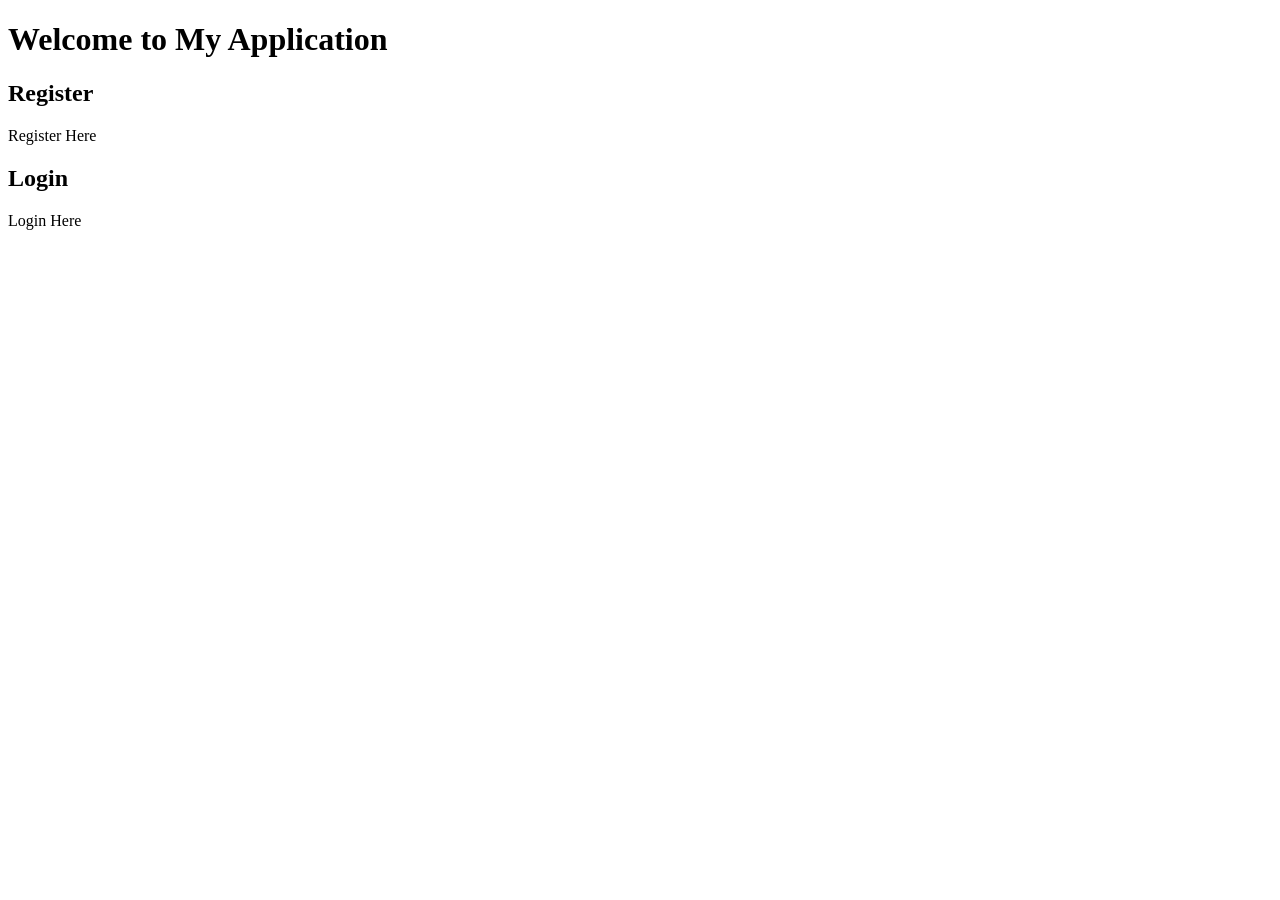
<file: src/main/resources/templates/index.html>
<!DOCTYPE html>
<html lang="en" xmlns:th="http://www.thymeleaf.org">
<head>
    <meta charset="UTF-8">
    <meta name="viewport" content="width=device-width, initial-scale=1.0">
    <title>Home Page</title>
</head>
<body>
    <h1>Welcome to My Application</h1>
    
    <div>
        <h2>Register</h2>
        <p><a th:href="@{/showReg}">Register Here</a></p>
    </div>
    
    <div>
        <h2>Login</h2>
        <p><a th:href="@{/showLogin}">Login Here</a></p>
    </div>
    
</body>
</html>
</file>
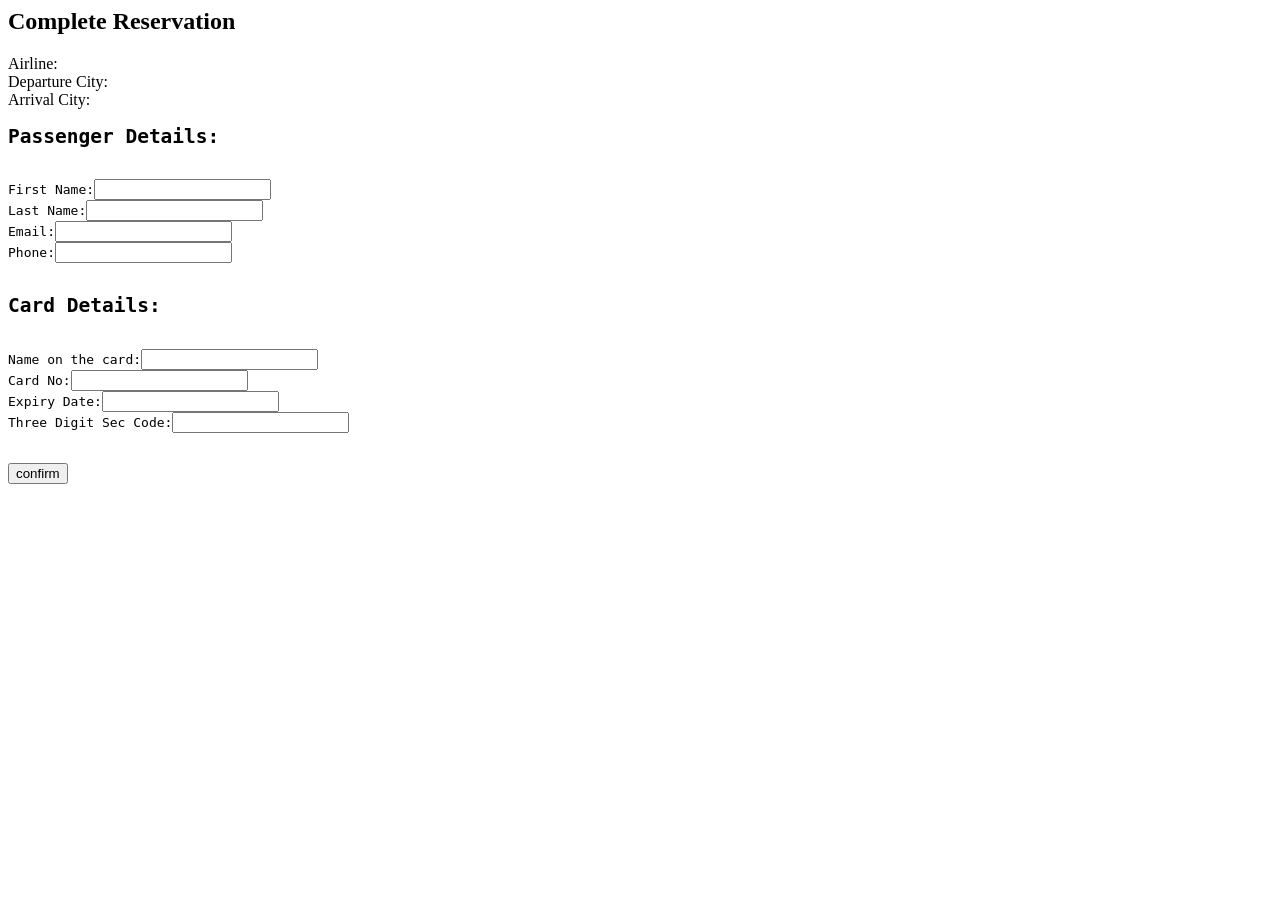
<file: src/main/resources/templates/completeReservation.html>
<html xmlns:th="http://www.thymeleaf.org">

<!DOCTYPE html PUBLIC "-//W3C//DTD HTML 4.01 Transitional//EN" "http://www.w3.org/TR/html4/loose.dtd">
<html>
<head>
<meta http-equiv="Content-Type" content="text/html; charset=UTF-8">
<title>Complete Reservation</title>
 <link rel="stylesheet" type="text/css" th:href="@{css/style.css}">
</head>
<body>
<h2>Complete Reservation</h2>
Airline: <span th:text="${flight.operatingAirlines}"/> <br/>
Departure City:  <span th:text="${flight.departureCity}"/><br/>
Arrival City:<span th:text="${flight.departureCity}"/><br/>

<form action="completeReservation" method="post"/>
<pre>
<h2>Passenger Details:</h2>
First Name:<input type="text" name="passengerFirstName"/>
Last Name:<input type="text" name="passengerLastName"/>
Email:<input type="text" name="passengerEmail"/>
Phone:<input type="text" name="passengerPhone"/>

<h2>Card Details:</h2>
Name on the card:<input type="text" name="nameOnTheCard"/>
Card No:<input type="text" name="cardNumber"/>
Expiry Date:<input type="text" name="expirationDate"/>
Three Digit Sec Code:<input type="text" name="securityCode"/>

<input type="hidden" name="flightId" th:value="${flight.id}"/>
<input type="submit" value="confirm"/>
</pre>
</form>
</body>
</html>
</file>
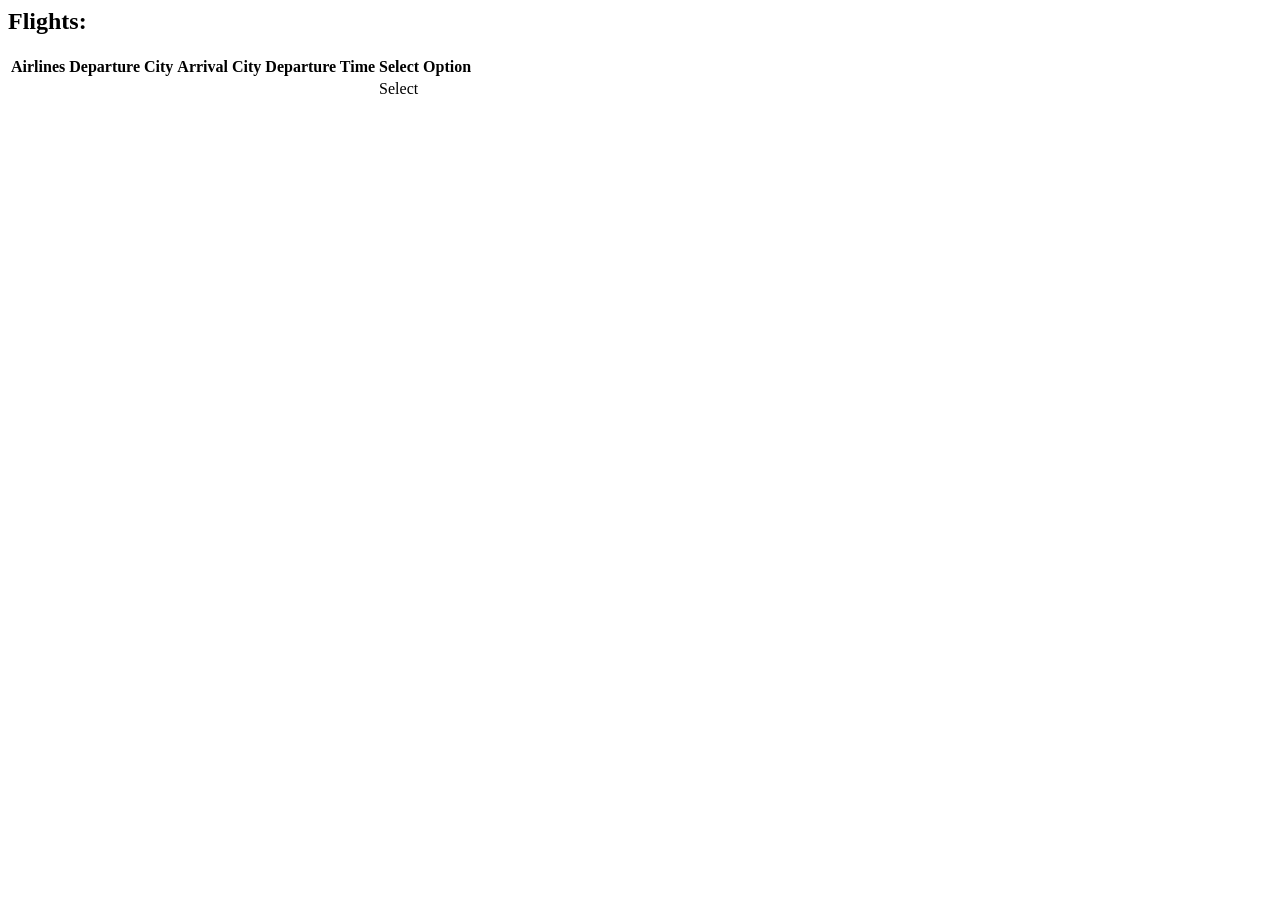
<file: src/main/resources/templates/displayFlights.html>
<html xmlns:th="http://www.thymeleaf.org">
<!DOCTYPE html PUBLIC "-//W3C//DTD HTML 4.01 Transitional//EN" "http://www.w3.org/TR/html4/loose.dtd">
<html>
<head>
<meta http-equiv="Content-Type" content="text/html; charset=UTF-8">
<title>Flights</title>
<link rel="stylesheet" type="text/css" th:href="@{css/style.css}">
</head>
</head>
<body>
	<h2>Flights:</h2>
	<table>
		<tr>
			<th>Airlines</th>
			<th>Departure City</th>
			<th>Arrival City</th>
			<th>Departure Time</th>
            <th>Select Option</th>
		</tr>


		<tr th:each="flight:${flights}">
			<td th:text="${flight.operatingAirlines}"></td>
			<td th:text="${flight.departureCity}"></td>
			<td th:text="${flight.arrivalCity}"></td>
			<td th:text="${flight.estimatedDepartureTime}"></td>
			<td><a th:href="@{'showCompleteReservation?flightId='+${flight.id}}">Select</a></td>
		</tr>


	</table>
</body>
</html>
</file>
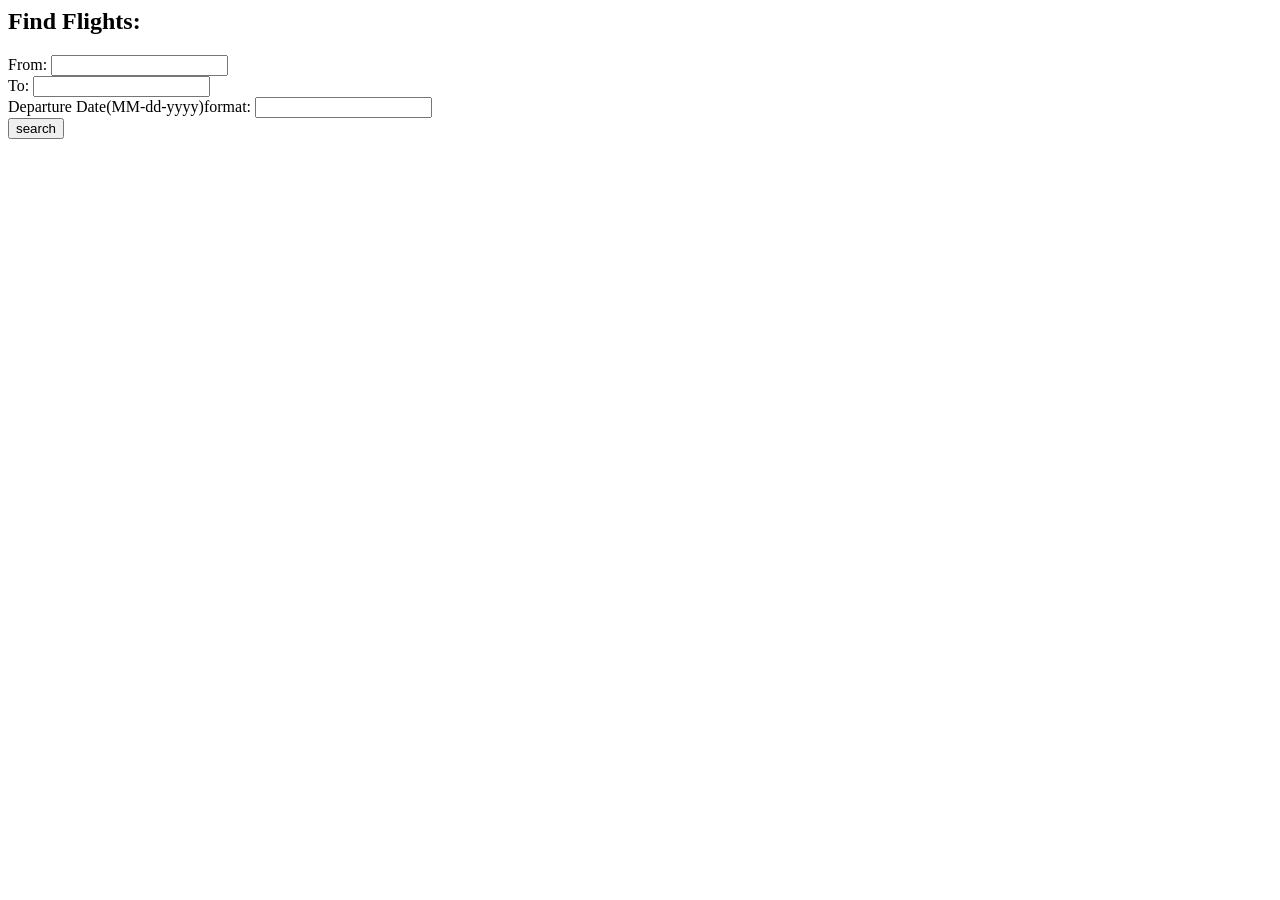
<file: src/main/resources/templates/findFlights.html>
<html xmlns:th="http://www.thymeleaf.org">
<!DOCTYPE html PUBLIC "-//W3C//DTD HTML 4.01 Transitional//EN" "http://www.w3.org/TR/html4/loose.dtd">
<html>
<head>
<meta http-equiv="Content-Type" content="text/html; charset=UTF-8">
<title>Find Flights</title>
<link rel="stylesheet" type="text/css" th:href="@{css/style.css}">
</head>
<body>
	<h2>Find Flights:</h2>
	<form action="findFlights" method="post">
		From:  <input type="text" name="from" /> <br>
		To:  <input type="text" name="to" /> <br>
		Departure Date(MM-dd-yyyy)format: <input type="text" name="departureDate" /> <br>
		<input type="submit" value="search" />
	</form>
</body>
</html>
</file>
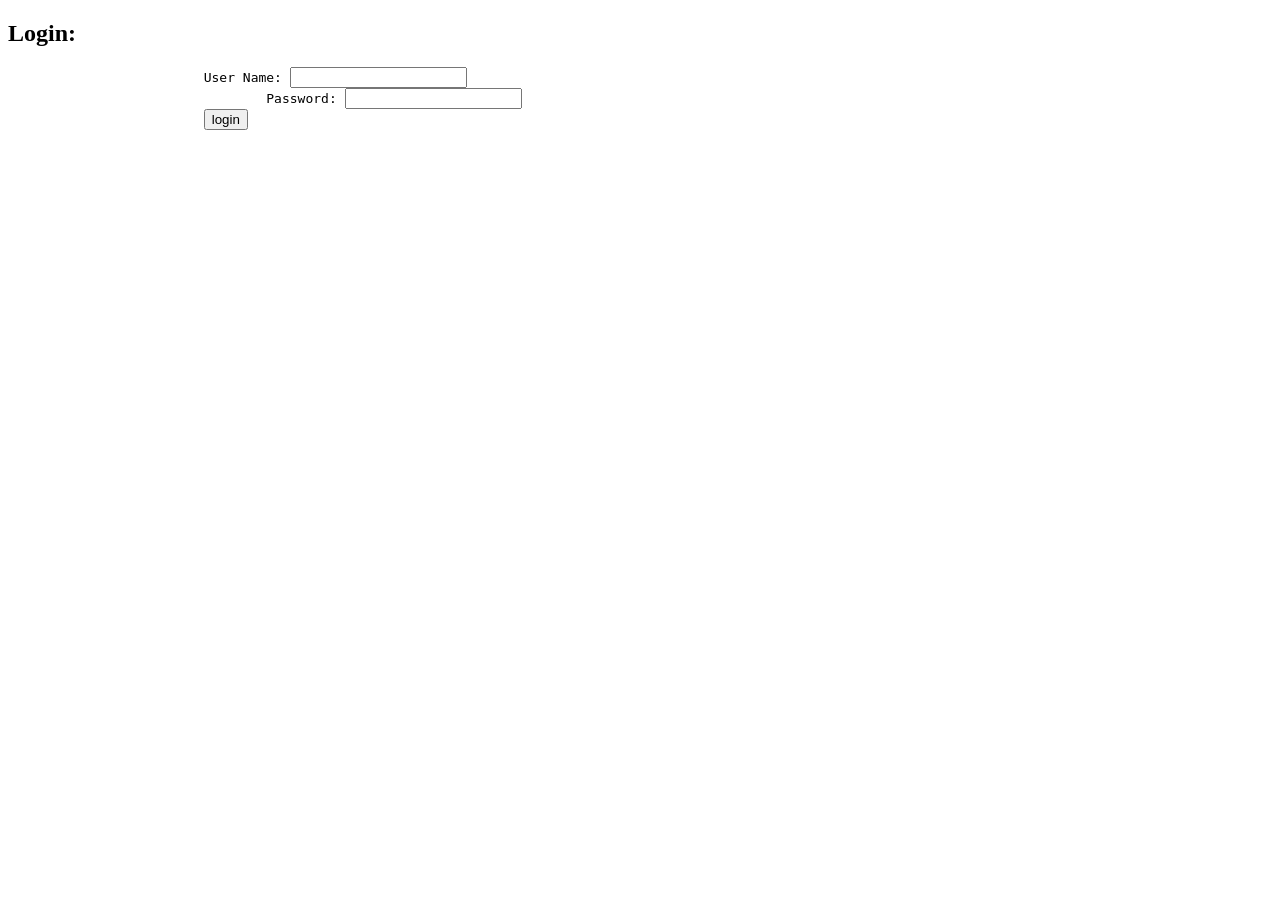
<file: src/main/resources/templates/login/login.html>
<!DOCTYPE html PUBLIC "-//W3C//DTD HTML 4.01 Transitional//EN" "http://www.w3.org/TR/html4/loose.dtd">
<html xmlns:th="http://www.thymeleaf.org">
<head>
<meta http-equiv="Content-Type" content="text/html; charset=UTF-8">
<title>User Login</title>
<link rel="stylesheet" type="text/css" th:href="@{css/style.css}">
</head>
<body>
	<h2>Login:</h2>
	<form action="login" method="post">
		<pre>
    			 User Name: <input type="text" name="email" />
   				 Password: <input type="password" name="password" />
    			 <input type="submit" value="login" />
 
           		 <p th:text="${msg}">

		</pre>
	</form>
</body>
</html>
</file>
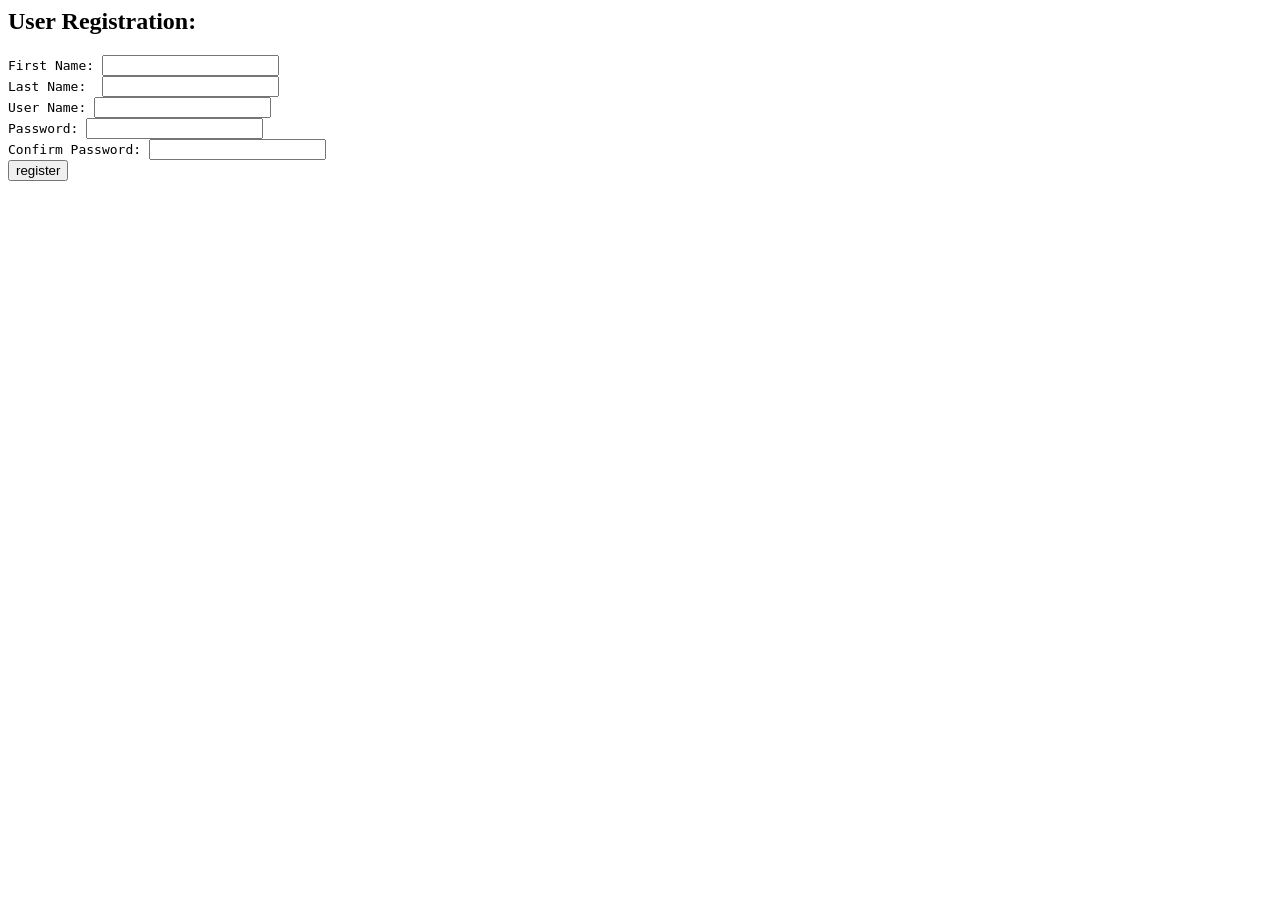
<file: src/main/resources/templates/login/registerUser.html>
<html xmlns:th="http://www.thymeleaf.org">
<!DOCTYPE html PUBLIC "-//W3C//DTD HTML 4.01 Transitional//EN" "http://www.w3.org/TR/html4/loose.dtd">
<html>
<head>
<meta http-equiv="Content-Type" content="text/html; charset=UTF-8">
<title>Register User</title>
<link rel="stylesheet" type="text/css" th:href="@{css/style.css}">
<body>
	<h2>User Registration:</h2>
	<form action="registerUser" method="post">
		<pre>
First Name: <input type="text" name="firstName" />
Last Name:  <input type="text" name="lastName" />
User Name: <input type="text" name="email" />
Password: <input type="password" name="password" />
Confirm Password: <input type="password" name="confirmPassword" />
<input type="submit" value="register" />
</pre>
	</form>

</body>
</html>
</file>
